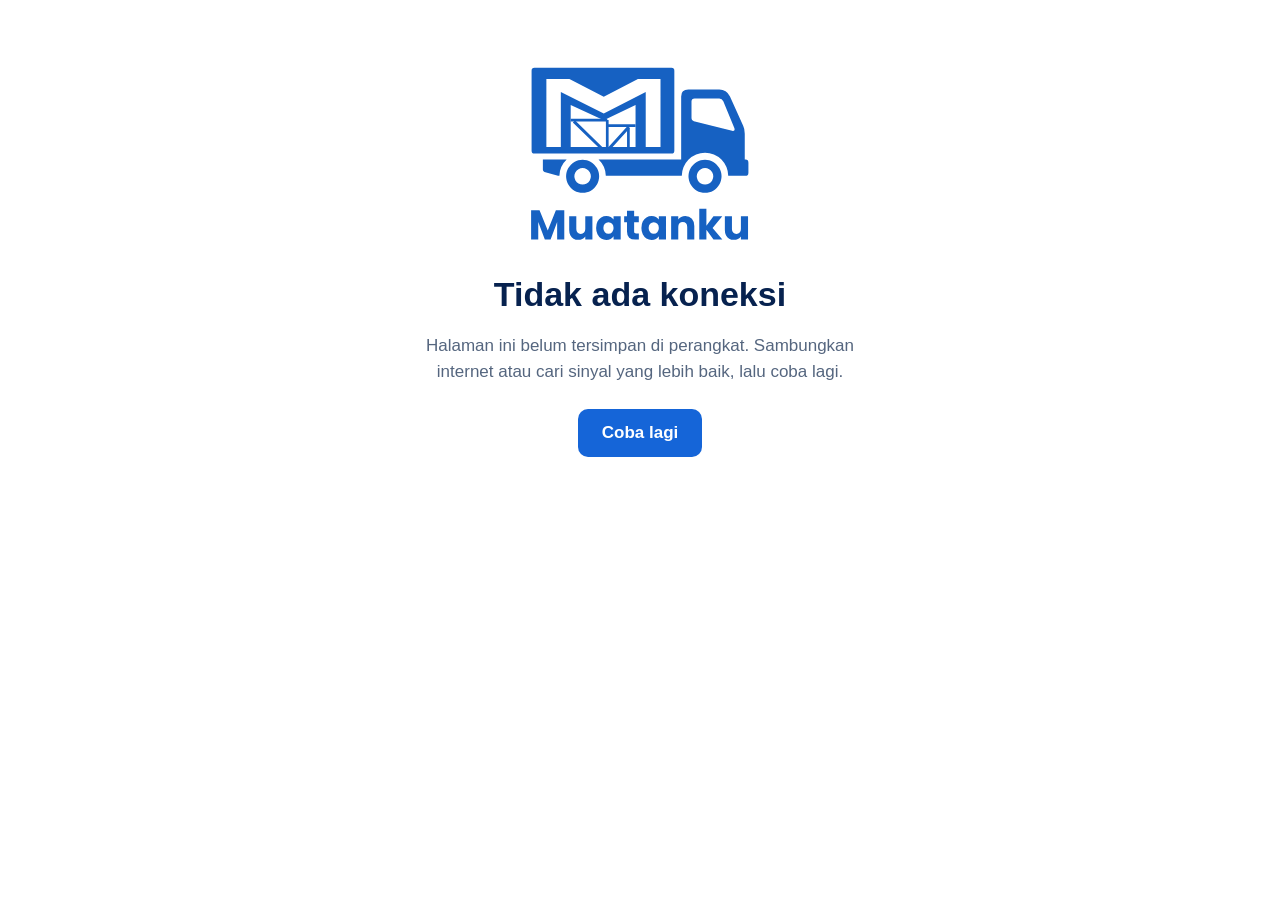
<file: html/offline.html>
<!DOCTYPE html>
<html lang="id">
<head>
  <meta charset="UTF-8">
  <meta name="viewport" content="width=device-width, initial-scale=1">
  <title>Offline – Muatanku</title>
  <meta name="theme-color" content="#0b3d91">
  <link rel="stylesheet" href="../style.css">
</head>
<body>
  <main class="container" style="padding-block:64px;text-align:center">
    <img src="../img/logo.svg" alt="Muatanku" width="220" height="180" style="margin-inline:auto">
    <h1 style="margin-top:24px;color:var(--blue-950)">Tidak ada koneksi</h1>
    <p style="margin:12px auto 24px;max-width:28em;color:var(--muted)">Halaman ini belum tersimpan di perangkat. Sambungkan internet atau cari sinyal yang lebih baik, lalu coba lagi.</p>
    <a href="../index.html" class="btn btn--primary" onclick="location.reload();return false;">Coba lagi</a>
  </main>
</body>
</html>
</file>
<file: style.css>
/* =========================================================
   Muatanku – Landing page
   Mobile-first. Biru + putih. Font: Calibri / sans-serif.
   ========================================================= */

:root {
  --blue-950: #07224f;
  --blue-800: #0b3d91;
  --blue-600: #1565d8;
  --blue-500: #2f7df0;
  --blue-100: #dce9fd;
  --blue-50:  #eef4ff;
  --white:    #ffffff;
  --ink:      #0f1f3d;
  --muted:    #55667f;
  --line:     #d9e3f2;

  --font: Calibri, Carlito, "Segoe UI", "Helvetica Neue", Arial, system-ui, sans-serif;

  --radius-sm: 10px;
  --radius:    14px;
  --radius-lg: 20px;
  --shadow: 0 10px 30px rgba(7, 34, 79, .18);

  --nav-h: 60px;
  --gutter: 16px;
}

/* ---------- Reset ringan ---------- */
*, *::before, *::after { box-sizing: border-box; }
html { scroll-behavior: smooth; scroll-padding-top: calc(var(--nav-h) + 8px); -webkit-text-size-adjust: 100%; }
body {
  margin: 0;
  font-family: var(--font);
  font-size: 1.0625rem;
  line-height: 1.55;
  color: var(--ink);
  background: var(--white);
}
img, svg { max-width: 100%; display: block; }
a { color: inherit; text-decoration: none; }
ul { list-style: none; margin: 0; padding: 0; }
h1, h2, h3, h4, p { margin: 0; }
input, button { font: inherit; }

:focus-visible { outline: 3px solid var(--blue-500); outline-offset: 2px; }

.container {
  width: 100%;
  max-width: 1120px;
  margin-inline: auto;
  padding-inline: var(--gutter);
}

.icon { width: 24px; height: 24px; flex: none; }

.sr-only {
  position: absolute; width: 1px; height: 1px; margin: -1px; padding: 0;
  overflow: hidden; clip: rect(0 0 0 0); white-space: nowrap; border: 0;
}

/* ---------- Tombol ---------- */
.btn {
  display: inline-flex; align-items: center; justify-content: center;
  min-height: 48px;               /* target sentuh besar untuk sopir */
  padding: 0 22px;
  border: 2px solid transparent;
  border-radius: var(--radius-sm);
  font-weight: 700;
  cursor: pointer;
  transition: background-color .15s, color .15s, border-color .15s;
}
.btn--primary { background: var(--blue-600); color: var(--white); }
.btn--primary:hover { background: var(--blue-800); }
.btn--ghost { color: var(--blue-800); border-color: var(--blue-100); background: var(--white); }
.btn--ghost:hover { border-color: var(--blue-600); }
.btn--light { background: var(--white); color: var(--blue-800); }
.btn--light:hover { background: var(--blue-100); }
.btn--block { width: 100%; }
.btn[hidden] { display: none; }

/* =========================================================
   NAVBAR
   ========================================================= */
.navbar {
  position: sticky; top: 0; z-index: 50;
  background: var(--white);
  border-bottom: 1px solid var(--line);
  padding-top: env(safe-area-inset-top, 0px);
}
.navbar__inner {
  display: flex; align-items: center; justify-content: space-between;
  min-height: var(--nav-h);
}

.brand { display: inline-flex; align-items: center; min-height: 48px; }
.brand__img { display: block; height: 34px; width: auto; }

/* Menu mobile tanpa JavaScript (checkbox) */
.menu-toggle { position: absolute; opacity: 0; pointer-events: none; }
.menu-btn {
  display: grid; place-items: center;
  width: 48px; height: 48px; cursor: pointer; border-radius: var(--radius-sm);
}
.menu-btn span,
.menu-btn span::before,
.menu-btn span::after {
  content: ""; display: block; width: 24px; height: 3px;
  background: var(--blue-800); border-radius: 2px;
  transition: transform .2s, opacity .2s;
}
.menu-btn span { position: relative; }
.menu-btn span::before { position: absolute; top: -8px; }
.menu-btn span::after  { position: absolute; top: 8px; }
.menu-toggle:focus-visible + .menu-btn { outline: 3px solid var(--blue-500); }
.menu-toggle:checked + .menu-btn span { background: transparent; }
.menu-toggle:checked + .menu-btn span::before { transform: translateY(8px) rotate(45deg); }
.menu-toggle:checked + .menu-btn span::after  { transform: translateY(-8px) rotate(-45deg); }

.nav {
  display: none;
  position: absolute; left: 0; right: 0; top: 100%;
  flex-direction: column; gap: 4px;
  padding: 12px var(--gutter) 20px;
  background: var(--white);
  border-bottom: 1px solid var(--line);
  box-shadow: 0 14px 24px rgba(7, 34, 79, .08);
}
.menu-toggle:checked ~ .nav { display: flex; }
.nav a:not(.btn) { padding: 14px 4px; font-weight: 700; color: var(--ink); border-bottom: 1px solid var(--line); }
.nav a:not(.btn):hover { color: var(--blue-600); }
.nav .btn { margin-top: 8px; }

/* =========================================================
   HERO
   ========================================================= */
.hero {
  background: linear-gradient(180deg, var(--blue-800) 0%, var(--blue-600) 100%);
  color: var(--white);
  padding: 32px 0 40px;
}
.hero__inner { display: grid; gap: 24px; }
.hero h1 {
  font-size: clamp(2rem, 8vw, 3.25rem);
  line-height: 1.08;
  font-weight: 700;
  letter-spacing: -.02em;
}
.hero__text p { margin-top: 12px; max-width: 34em; color: #dbe8ff; }

/* Kartu aksi (tab CSS-only) */
.card {
  background: var(--white); color: var(--ink);
  border-radius: var(--radius-lg);
  box-shadow: var(--shadow);
  padding: 16px;
}
.card > input[type="radio"] { position: absolute; opacity: 0; pointer-events: none; }

.tabs {
  display: grid; grid-template-columns: 1fr 1fr;
  background: var(--blue-50); border-radius: var(--radius-sm); padding: 4px;
  margin-bottom: 14px;
}
.tabs label {
  text-align: center; padding: 11px 8px; border-radius: 8px;
  font-weight: 700; color: var(--muted); cursor: pointer;
}
#tab-cari:checked  ~ .tabs label[for="tab-cari"],
#tab-lacak:checked ~ .tabs label[for="tab-lacak"] {
  background: var(--white); color: var(--blue-800);
  box-shadow: 0 1px 4px rgba(7, 34, 79, .15);
}
#tab-cari:focus-visible  ~ .tabs label[for="tab-cari"],
#tab-lacak:focus-visible ~ .tabs label[for="tab-lacak"] { outline: 3px solid var(--blue-500); }

.panel { display: none; gap: 12px; }
#tab-cari:checked  ~ .panel--cari,
#tab-lacak:checked ~ .panel--lacak { display: grid; }

.field {
  position: relative; display: block;
}
.field input {
  width: 100%; min-height: 52px;
  padding: 0 14px 0 48px;
  border: 2px solid var(--line); border-radius: var(--radius-sm);
  background: var(--white); color: var(--ink);
}
.field--with-action input {
  padding-right: 92px;
}
.field__action-btn {
  position: absolute; right: 8px; top: 50%; transform: translateY(-50%);
  display: inline-flex; align-items: center; gap: 4px;
  height: 36px; padding: 0 10px;
  border: 1px solid var(--line); border-radius: var(--radius-sm);
  background: var(--blue-50); color: var(--blue-800);
  font: inherit; font-weight: 700; font-size: .8rem;
  cursor: pointer; transition: background-color .15s, border-color .15s;
}
.field__action-btn:hover {
  background: var(--blue-100); border-color: var(--blue-600);
}
.field__action-btn .icon {
  width: 16px; height: 16px;
}
.field input::placeholder { color: #7a8aa3; }
.field input:focus { outline: none; border-color: var(--blue-600); box-shadow: 0 0 0 3px var(--blue-100); }
.field__icon {
  position: absolute; left: 14px; top: 50%; transform: translateY(-50%);
  width: 22px; height: 22px; pointer-events: none;
}
.field__icon--start { color: var(--blue-600); }
.field__icon--end   { color: var(--blue-950); }

/* Aksi cepat */
.quick { display: grid; grid-template-columns: repeat(3, 1fr); gap: 10px; }
.quick a {
  display: flex; flex-direction: column; align-items: center; gap: 8px;
  padding: 12px 6px; min-height: 48px;
  text-align: center; font-weight: 700; font-size: .9rem; line-height: 1.2;
  background: rgba(255, 255, 255, .12);
  border: 1px solid rgba(255, 255, 255, .28);
  border-radius: var(--radius);
}
.quick a:hover { background: rgba(255, 255, 255, .22); }
.quick__icon {
  display: grid; place-items: center;
  width: 44px; height: 44px; border-radius: 50%;
  background: var(--white); color: var(--blue-800);
}

/* =========================================================
   SECTION & FITUR
   ========================================================= */
.section { padding: 48px 0; }
.section__head { max-width: 40em; margin-bottom: 28px; }
.section__head h2 { font-size: clamp(1.6rem, 5vw, 2.25rem); line-height: 1.15; color: var(--blue-950); letter-spacing: -.01em; }
.section__head p { margin-top: 8px; color: var(--muted); }

.features { display: grid; gap: 14px; }
.feature {
  display: grid; grid-template-columns: 52px 1fr; column-gap: 14px; row-gap: 4px;
  padding: 16px;
  background: var(--white);
  border: 1px solid var(--line);
  border-radius: var(--radius);
}
.feature__icon {
  grid-row: span 2;
  display: grid; place-items: center;
  width: 52px; height: 52px; border-radius: 12px;
  background: var(--blue-50); color: var(--blue-600);
}
.feature h3 { font-size: 1.15rem; color: var(--blue-950); align-self: end; }
.feature p  { color: var(--muted); font-size: 1rem; grid-column: 2; }

/* =========================================================
   CTA
   ========================================================= */
.cta { background: var(--blue-50); padding: 36px 0; border-block: 1px solid var(--line); }
.cta__inner { display: grid; gap: 18px; }
.cta h2 { font-size: clamp(1.4rem, 4.5vw, 1.9rem); line-height: 1.2; color: var(--blue-950); }
.cta p { margin-top: 6px; color: var(--muted); }
.cta .btn { background: var(--blue-600); color: var(--white); }
.cta .btn:hover { background: var(--blue-800); }

/* =========================================================
   FOOTER
   ========================================================= */
.footer { background: var(--blue-950); color: #c9d8f3; }
.footer__inner { display: grid; gap: 28px; padding-block: 36px 28px; }
.footer__brand p { margin-top: 12px; max-width: 24em; }
.footer__col { display: grid; gap: 4px; align-content: start; }
.footer__col h4 { margin-bottom: 6px; color: var(--white); font-size: 1.05rem; }
.footer__col a { padding: 6px 0; }
.footer__col a:hover { color: var(--white); text-decoration: underline; }
.footer__bottom {
  border-top: 1px solid rgba(255, 255, 255, .14);
  padding-block: 16px calc(16px + env(safe-area-inset-bottom, 0px));
  font-size: .9rem;
}

/* =========================================================
   TABLET ≥ 640px
   ========================================================= */
@media (min-width: 640px) {
  :root { --gutter: 24px; }
  .features { grid-template-columns: repeat(2, 1fr); }
  .footer__inner { grid-template-columns: 2fr 1fr 1fr; }
  .cta__inner { grid-template-columns: 1fr auto; align-items: center; }
}

/* =========================================================
   DESKTOP ≥ 960px
   ========================================================= */
@media (min-width: 960px) {
  :root { --nav-h: 68px; }
  .brand__img { height: 38px; }

  .menu-btn, .menu-toggle { display: none; }
  .nav {
    display: flex; position: static; flex-direction: row; align-items: center; gap: 8px;
    padding: 0; background: none; border: 0; box-shadow: none;
  }
  .nav a:not(.btn) { padding: 10px 14px; border: 0; border-radius: var(--radius-sm); }
  .nav a:not(.btn):hover { background: var(--blue-50); }
  .nav .btn { margin: 0 0 0 4px; min-height: 44px; }

  .hero { padding: 64px 0 72px; }
  .hero__inner {
    grid-template-columns: 1.1fr .9fr;
    grid-template-areas: "text card" "text quick";
    column-gap: 56px; row-gap: 20px; align-items: start;
  }
  .hero__text { grid-area: text; padding-top: 24px; }
  .hero .card { grid-area: card; padding: 22px; }
  .hero .quick { grid-area: quick; }

  .section { padding: 72px 0; }
  .features { grid-template-columns: repeat(4, 1fr); }
  .feature {
    display: block; padding: 22px;
  }
  .feature__icon { margin-bottom: 14px; }
  .feature h3 { margin-bottom: 6px; }
}

/* Hormati preferensi gerak berkurang */
@media (prefers-reduced-motion: reduce) {
  html { scroll-behavior: auto; }
  * { transition: none !important; }
}

/* =========================================================
   PETA MODAL & LACAK MODAL
   ========================================================= */
.peta-modal {
  width: min(680px, calc(100% - 24px));
  max-height: calc(100dvh - 24px);
  margin: auto; padding: 0; border: 0;
  border-radius: var(--radius-lg);
  background: var(--white); color: var(--ink);
  box-shadow: var(--shadow);
  overflow: hidden;
}
.peta-modal::backdrop { background: rgba(7, 34, 79, .65); }
.peta-modal__box { display: flex; flex-direction: column; max-height: calc(100dvh - 24px); }
.peta-modal__head {
  display: flex; align-items: center; justify-content: space-between;
  padding: 16px 20px; border-bottom: 1px solid var(--line);
}
.peta-modal__head h3 { margin: 0; font-size: 1.15rem; color: var(--blue-950); }
.peta-modal__close {
  border: 0; background: transparent; font-size: 1.8rem; line-height: 1;
  color: var(--muted); cursor: pointer; padding: 0 4px; border-radius: var(--radius-sm);
}
.peta-modal__close:hover { color: var(--ink); background: var(--blue-50); }

.peta-modal__search {
  display: flex; gap: 8px; padding: 10px 16px;
  background: var(--blue-50); border-bottom: 1px solid var(--line);
  flex-wrap: wrap;
}
.peta-modal__search-input {
  flex: 1 1 180px; min-height: 40px; padding: 0 12px;
  border: 1px solid var(--line); border-radius: var(--radius-sm);
  background: var(--white); font: inherit; font-size: .9rem;
}
.peta-modal__search-input:focus { outline: none; border-color: var(--blue-600); }

.peta-modal__map {
  width: 100%; height: 350px; min-height: 260px;
  background: #e5e3df; position: relative; isolation: isolate;
}

.peta-modal__info {
  padding: 12px 18px; border-top: 1px solid var(--line);
  background: #fafcff; display: grid; gap: 4px;
}
.peta-modal__hint { margin: 0; font-size: .8rem; color: var(--muted); }
.peta-modal__addr { margin: 0; font-weight: 700; font-size: .92rem; color: var(--blue-950); word-break: break-word; }
.peta-modal__coord { color: var(--muted); font-size: .8rem; }

.peta-modal__foot {
  display: flex; justify-content: flex-end; gap: 10px;
  padding: 12px 18px; border-top: 1px solid var(--line); background: var(--white);
}

/* Modal Lacak Kiriman */
.lacak-modal {
  width: min(520px, calc(100% - 24px));
  max-height: calc(100dvh - 24px);
  margin: auto; padding: 0; border: 0;
  border-radius: var(--radius-lg);
  background: var(--white); color: var(--ink);
  box-shadow: var(--shadow);
  overflow: auto;
}
.lacak-modal::backdrop { background: rgba(7, 34, 79, .65); }
.lacak-modal__box { padding: 20px; position: relative; }
.lacak-modal__close {
  position: absolute; top: 12px; right: 12px;
  border: 0; background: transparent; font-size: 1.8rem; line-height: 1;
  color: var(--muted); cursor: pointer; padding: 0 6px; border-radius: var(--radius-sm);
}
.lacak-modal__close:hover { color: var(--ink); background: var(--blue-50); }
.lacak-card { margin-top: 14px; display: grid; gap: 12px; }
.lacak-timeline { display: grid; gap: 10px; margin-top: 12px; padding-left: 8px; border-left: 2px solid var(--line); }
.lacak-timeline__item { position: relative; padding-left: 14px; font-size: .88rem; }
.lacak-timeline__item::before {
  content: ""; position: absolute; left: -19px; top: 4px;
  width: 10px; height: 10px; border-radius: 50%; background: var(--blue-600);
}
.lacak-timeline__time { color: var(--muted); font-size: .8rem; }
</file>
